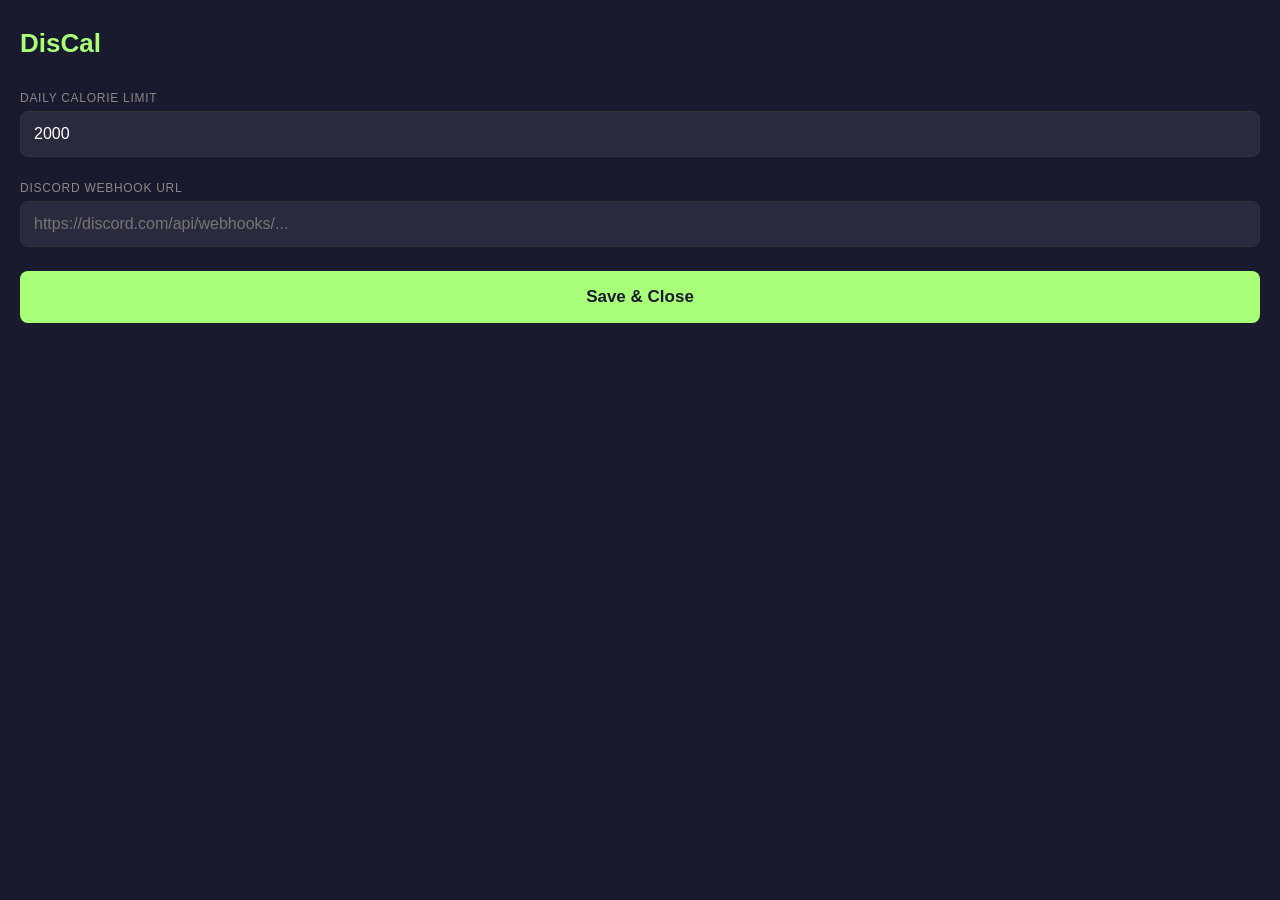
<file: config.html>
<!DOCTYPE html>
<html>
<head>
  <meta name="viewport" content="width=device-width, initial-scale=1">
  <title>DisCal Settings</title>
  <style>
    * { box-sizing: border-box; margin: 0; padding: 0; }
    body {
      font-family: -apple-system, sans-serif;
      background: #1a1a2e;
      color: #eee;
      padding: 28px 20px 48px;
    }
    h1 { font-size: 26px; color: #a8ff78; margin-bottom: 32px; font-weight: 700; }
    label {
      display: block;
      margin-bottom: 6px;
      font-size: 12px;
      color: #888;
      text-transform: uppercase;
      letter-spacing: 0.06em;
    }
    input {
      width: 100%;
      padding: 13px;
      border-radius: 8px;
      border: 1px solid #333;
      background: #2a2a3e;
      color: #fff;
      font-size: 16px;
      margin-bottom: 24px;
      outline: none;
    }
    input:focus { border-color: #a8ff78; }
    .save-btn {
      width: 100%;
      padding: 16px;
      border-radius: 8px;
      border: none;
      background: #a8ff78;
      color: #1a1a2e;
      font-size: 17px;
      font-weight: 700;
      cursor: pointer;
      margin-bottom: 12px;
    }
    .save-btn:active { background: #8fdf60; }
  </style>
</head>
<body>
  <h1>DisCal</h1>

  <label>Daily calorie limit</label>
  <input type="number" id="limit" inputmode="numeric" placeholder="e.g. 2000">

  <label>Discord webhook URL</label>
  <input type="url" id="webhook" inputmode="url" placeholder="https://discord.com/api/webhooks/...">

  <button class="save-btn" onclick="save()">Save &amp; Close</button>

  <script>
    function getOpts() {
      try {
        var hash = location.hash.slice(1);
        return hash ? JSON.parse(decodeURIComponent(hash)) : {};
      } catch(e) { return {}; }
    }

    var opts = getOpts();
    document.getElementById('limit').value   = opts.dailyLimit || 2000;
    document.getElementById('webhook').value = opts.webhookUrl || '';

    function save() {
      var cfg = {
        dailyLimit: parseInt(document.getElementById('limit').value, 10) || 2000,
        webhookUrl: document.getElementById('webhook').value.trim()
      };
      location.href = 'pebblejs://close#' + encodeURIComponent(JSON.stringify(cfg));
    }
  </script>
</body>
</html>
</file>
